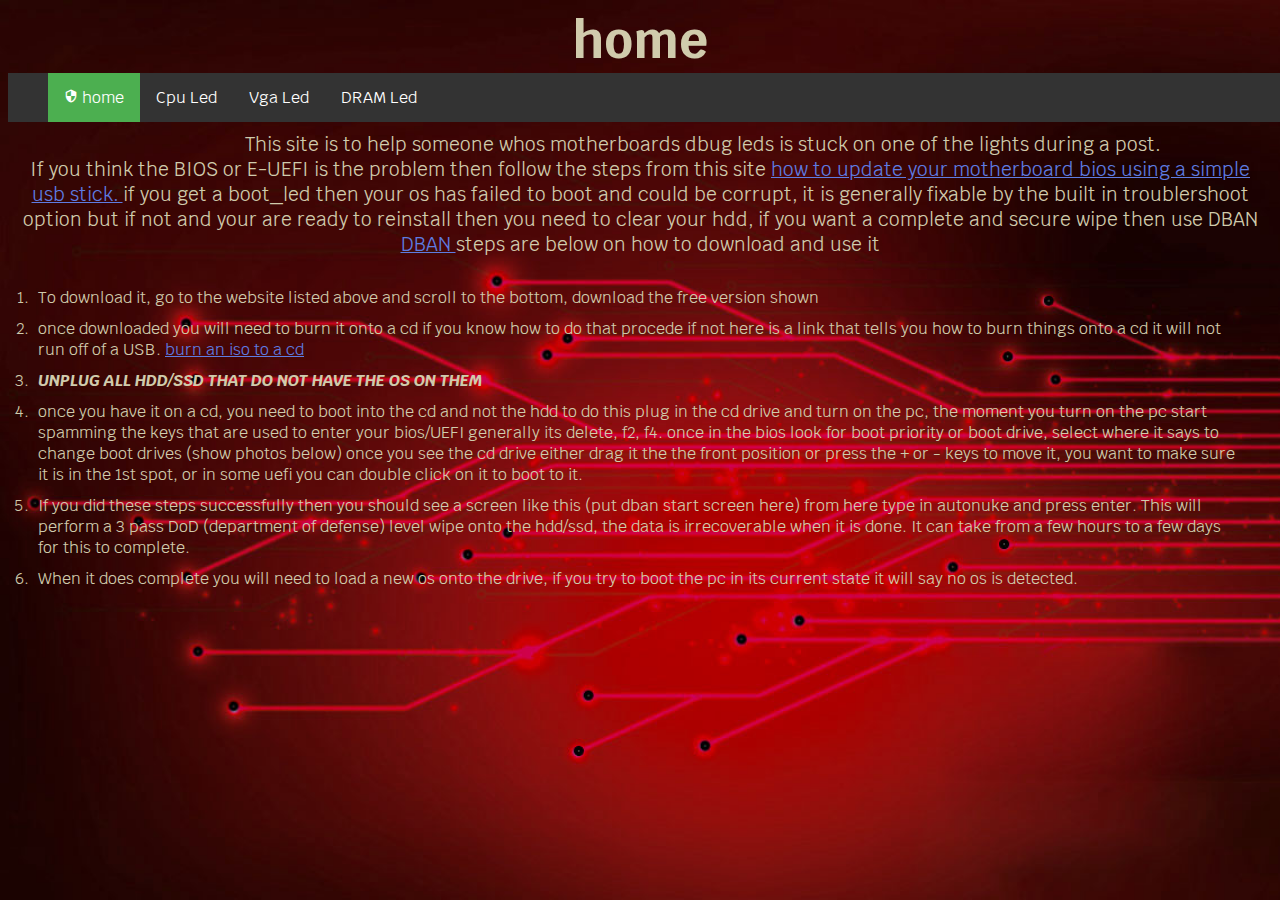
<file: index.html>
<!DOCTYPE html>
<html>
<head>
	<link href="https://fonts.googleapis.com/icon?family=Material+Icons" rel="stylesheet">
	<link rel="stylesheet" type="text/css" href="css/stylesheet.css">
	<title> Home </title>
	<link href="https://fonts.googleapis.com/css?family=Krub" rel="stylesheet">
</head>
<body>
	<h1 id="logo"> home </h1>
	<ul class="nav">
		<li class="li1"> <a class="active" href="index.html"> <i class="material-icons" id="material"> security </i> home  </a> </li>
		<li class="li1"> <a href="p2.html"> Cpu Led </a> </li>
		<li class="li1"> <a href="p3.html"> Vga Led </a> </li>
		<li class="li1"> <a href="p4.html"> DRAM Led </a> </li>
	</ul>
	<p id="start">
		This site is to help someone whos motherboards dbug leds is stuck on one of the lights during a post.
		<br>
		If you think the BIOS or E-UEFI is the problem then follow the steps from this site <a href="https://www.geforce.com/whats-new/guides/how-to-update-your-motherboard-bios-using-a-simple-usb-stick" target="_blank"> how to update your motherboard bios using a simple usb stick. </a> 
		if you get a boot_led then your os has failed to boot and could be corrupt, it is generally fixable by the built in troublershoot option but if not and your are ready to reinstall then you need to clear your hdd, if you want a complete and secure wipe then use DBAN <a href="https://dban.org"> DBAN </a>
		steps are below on how to download and use it
	</p>
	<ol class="simple">
		<li>
			To download it, go to the website listed above and scroll to the bottom, download the free version shown
		</li>
		<li>
			once downloaded you will need to burn it onto a cd if you know how to do that procede if not here is a link that tells you how to burn things onto a cd it will not run off of a USB. <a href="https://appuals.com/steps-to-easily-burn-an-iso-to-a-cddvd-or-usb/"> burn an iso to a cd</a>
		</li>
		<li> 
			<b> <I> UNPLUG ALL HDD/SSD THAT DO NOT HAVE THE OS ON THEM </I> </b> 
		</li>
		<li>
			once you have it on a cd, you need to boot into the cd and not the hdd
			to do this plug in the cd drive and turn on the pc, the moment you turn on the pc start spamming the keys that are used to enter your bios/UEFI generally its delete, f2, f4. once in the bios look for boot priority or boot drive, select where it says to change boot drives (show photos below)
			once you see the cd drive either drag it the the front position or press the + or - keys to move it, you want to make sure it is in the 1st spot, or in some uefi you can double click on it to boot to it.
		</li>
		<li>
			If you did these steps successfully then you should see a screen like this (put dban start screen here) from here type in autonuke and press enter. This will perform a 3 pass DoD (department of defense) level wipe onto the hdd/ssd, the data is irrecoverable when it is done. It can take from a few hours to a few days for this to complete.
		</li>
		<li>
			When it does complete you will need to load a new os onto the drive, if you try to boot the pc in its current state it will say no os is detected. 
		</li>
	</ol>
</body>
</html>
</file>
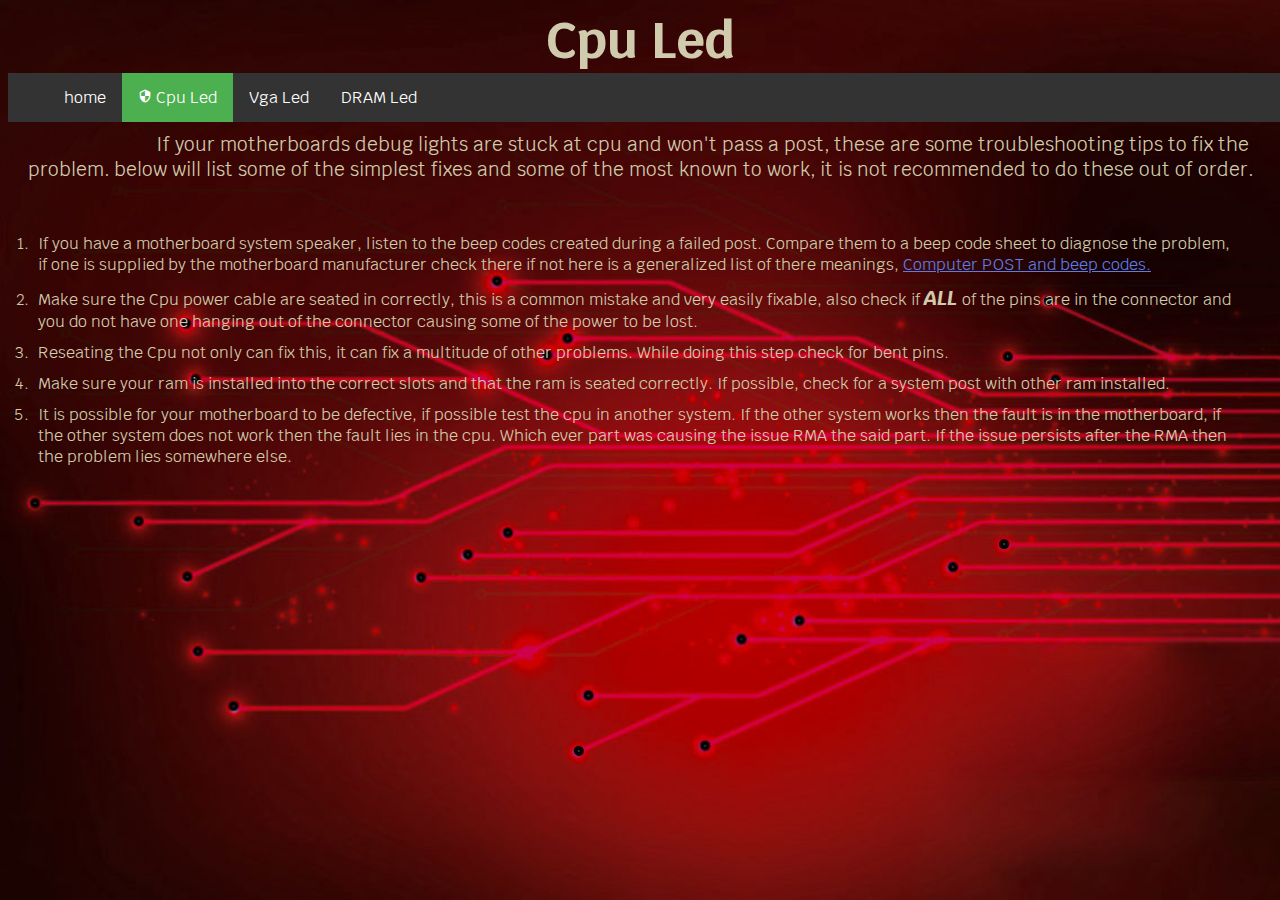
<file: p2.html>
<!DOCTYPE html>
<html>
<head>
	<title> Cpu Led </title>
	<link href="https://fonts.googleapis.com/icon?family=Material+Icons" rel="stylesheet">
	<link rel="stylesheet" type="text/css" href="css/p2.css">
	<link href="https://fonts.googleapis.com/css?family=Krub" rel="stylesheet">
</head>
<body>
	<h1 id="logo"> Cpu Led </h1>
	<ul class="nav">
		<li class="li1"> <a href="index.html">  home  </a> </li>
		<li class="li1"> <a class="active" href="p2.html"> <i class="material-icons" id="material"> security </i> Cpu Led </a> </li>
		<li class="li1"> <a href="p3.html"> Vga Led </a> </li>
		<li class="li1"> <a href="p4.html"> DRAM Led </a> </li>
	</ul>
	<p id="start">
		If your motherboards debug lights are stuck at cpu and won't pass a post, these are some troubleshooting tips to fix the problem.
		below will list some of the simplest fixes and some of the most known to work, it is not recommended to do these out of order.
	</p>
	<br>
	<ol class="simple">
		<li> 
			If you have a motherboard system speaker, listen to the beep codes created during a failed post. Compare them to a beep code sheet to diagnose the problem, if one is supplied by the motherboard manufacturer check there if not here is a generalized list of there meanings, <a href="https://www.computerhope.com/beep.htm" target="_blank"> Computer POST and beep codes. </a> 
		</li>
		<li> 
			Make sure the Cpu power cable are seated in correctly, this is a common mistake and very easily fixable, also check if <b> <i> ALL </i> </b> of the pins are in the connector and you do not have one hanging out of the connector causing some of the power to be lost. 
		</li>
		<li>
			Reseating the Cpu not only can fix this, it can fix a multitude of other problems. While doing this step check for bent pins. 
		</li>
		<li> 
			Make sure your ram is installed into the correct slots and that the ram is seated correctly. If possible, check for a system post with other ram installed. 
		</li>
		<li> 
			It is possible for your motherboard to be defective, if possible test the cpu in another system. If the other system works then the fault is in the motherboard, if the other system does not work then the fault lies in the cpu. Which ever part was causing the issue RMA the said part. If the issue persists after the RMA then the problem lies somewhere else.
		</li>
	</ol>
</body>
</html>
</file>
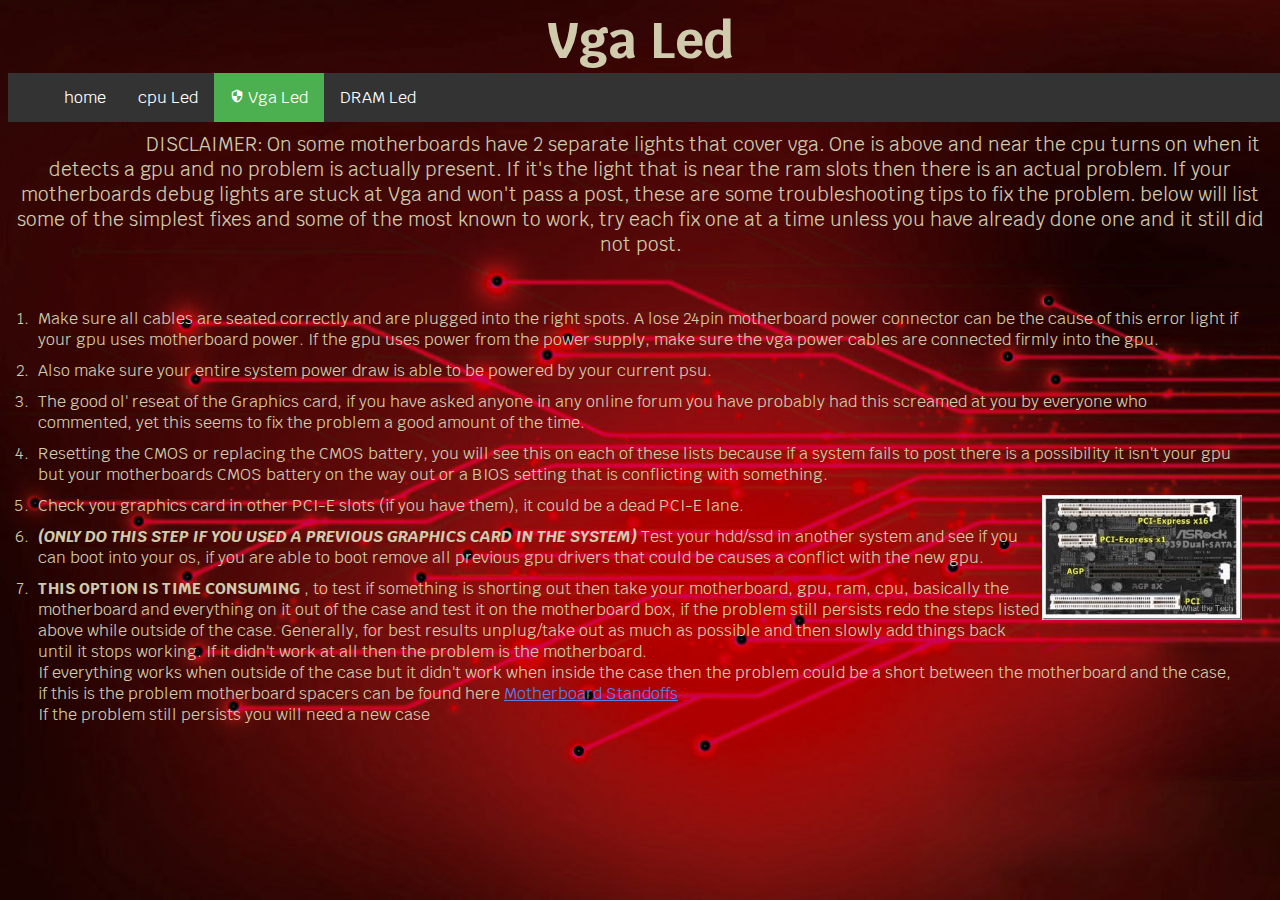
<file: p3.html>
<!DOCTYPE html>
<html>
<head>
	<link rel="stylesheet" type="text/css" href="css/p3.css">
	<link href="https://fonts.googleapis.com/icon?family=Material+Icons" rel="stylesheet">
	<title> Vga Led</title>
	<link href="https://fonts.googleapis.com/css?family=Krub" rel="stylesheet">
</head>
<body>
	<h1 id="logo"> Vga Led </h1>
	<ul class="nav">
		<li class="li1"> <a  href="index.html">  home  </a> </li>
		<li class="li1"> <a href="p2.html"> cpu Led </a> </li>
		<li class="li1"> <a class="active" href="p3.html"> <i class="material-icons" id="material"> security </i> Vga Led </a> </li>
		<li class="li1"> <a href="p4.html"> DRAM Led </a> </li>
	</ul>
	<p id="start">
		DISCLAIMER: On some motherboards have 2 separate lights that cover vga. One is above and near the cpu turns on when it detects a gpu and no problem is actually present. If it's the light that is near the ram slots then there is an actual problem. 
		If your motherboards debug lights are stuck at Vga and won't pass a post, these are some troubleshooting tips to fix the problem.
		below will list some of the simplest fixes and some of the most known to work, try each fix one at a time unless you have already done one and it still did not post.
	</p>
	<br>
	<ol class="simple">
		<li> 
			Make sure all cables are seated correctly and are plugged into the right spots. A lose 24pin motherboard power connector can be the cause of this error light if your gpu uses motherboard power. If the gpu uses power from the power supply, make sure the vga power cables are connected firmly into the gpu. 
		</li>
		<li> 
			Also make sure your entire system power draw is able to be powered by your current psu. 
		</li>
		<li> 
			The good ol' reseat of the Graphics card, if you have asked anyone in any online forum you have probably had this screamed at you by everyone who commented, yet this seems to fix the problem a good amount of the time. 
		</li>
		<li> 
			Resetting the CMOS or replacing the CMOS battery, you will see this on each of these lists because if a system fails to post there is a possibility it isn't your gpu but your motherboards CMOS battery on the way out or a BIOS setting that is conflicting with something.  
		</li>
		<li> 
			<img src="img/pci-slot.jpeg" alt="pci slots" id="pci"> Check you graphics card in other PCI-E slots (if you have them), it could be a dead PCI-E lane. 
		</li>
		<li>
			<b> <i> (ONLY DO THIS STEP IF YOU USED A PREVIOUS GRAPHICS CARD IN THE SYSTEM) </i> </b> Test your hdd/ssd in another system and see if you can boot into your os, if you are able to boot remove all previous gpu drivers that could be causes a conflict with the new gpu. 
		</li>
		<li> 
			<b> THIS OPTION IS TIME CONSUMING </b>, to test if something is shorting out then take your motherboard, gpu, ram, cpu, basically the motherboard and everything on it out of the case and test it on the motherboard box, if the problem still persists redo the steps listed above while outside of the case. Generally, for best results unplug/take out as much as possible and then slowly add things back until it stops working. If it didn't work at all then the problem is the motherboard.
			<br>
			If everything works when outside of the case but it didn't work when inside the case then the problem could be a short between the motherboard and the case, if this is the problem motherboard spacers can be found here <a href="https://www.newegg.com/Product/Product.aspx?Item=N82E16811998144&cm_re=motherboard_standoffs-_-11-998-144-_-Product" target="_blank"> Motherboard Standoffs </a>
			<br>
			If the problem still persists you will need a new case
		</li>
	</ol>
</body>
</html>
</file>
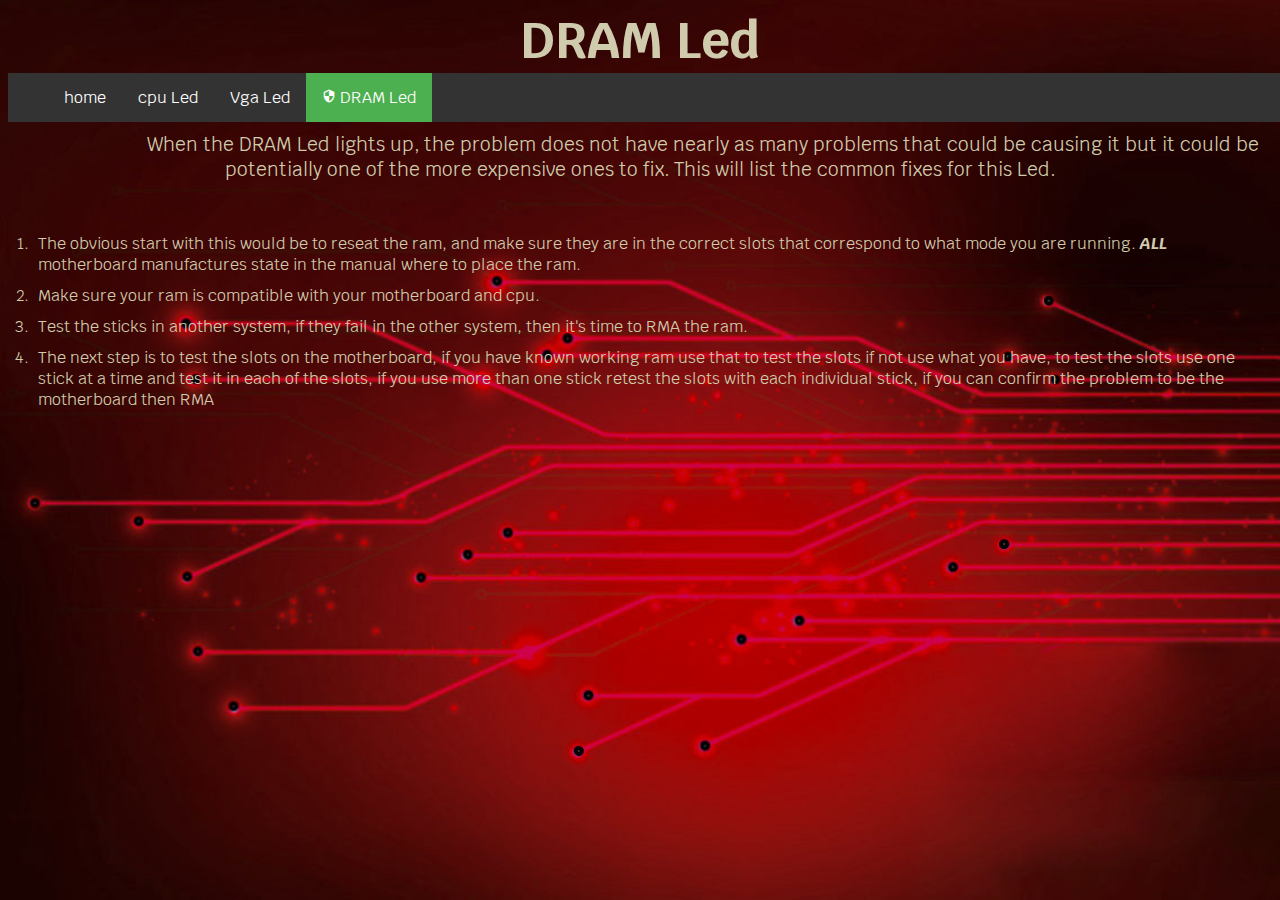
<file: p4.html>
<!DOCTYPE html>
<html>
<head>
	<title> DRAM Led</title>
	<link rel="stylesheet" type="text/css" href="css/p4.css">
	<link href="https://fonts.googleapis.com/icon?family=Material+Icons" rel="stylesheet">
	<link href="https://fonts.googleapis.com/css?family=Krub" rel="stylesheet">
</head>
<body>
	<h1 id="logo"> DRAM Led </h1>
	<ul class="nav">
		<li class="li1"> <a  href="index.html">  home  </a> </li>
		<li class="li1"> <a href="p2.html"> cpu Led </a> </li>
		<li class="li1"> <a href="p3.html">  Vga Led </a> </li>
		<li class="li1"> <a class="active" href="p4.html"> <i class="material-icons" id="material"> security </i> DRAM Led </a> </li>
	</ul>
	<p id="start">
		When the DRAM Led lights up, the problem does not have nearly as many problems that could be causing it but it could be potentially one of the more expensive ones to fix. This will list the common fixes for this Led.
	</p>
	<br>
	<ol class="simple">
		<li> 
			The obvious start with this would be to reseat the ram, and make sure they are in the correct slots that correspond to what mode you are running. <b> <I> ALL </I> </b> motherboard manufactures state in the manual where to place the ram. 
		</li>
		<li> 
			Make sure your ram is compatible with your motherboard and cpu. 
		</li>
		<li> 
			Test the sticks in another system, if they fail in the other system, then it's time to RMA the ram. 
		</li>
		<li> 
			The next step is to test the slots on the motherboard, if you have known working ram use that to test the slots if not use what you have, to test the slots use one stick at a time and test it in each of the slots, if you use more than one stick retest the slots with each individual stick, if you can confirm the problem to be the motherboard then RMA 
		</li>
	</ol>
</body>
</html>
</file>
<file: css/stylesheet.css>
body {
	background-image: url(../img/backg.jpg);
	background-repeat: no-repeat;
	background-size: fixed;
	background-attachment: fixed;
	background-size: cover;
	color:#D0CBAC;
	font-family: 'Krub', sans-serif;
	background-color: black;
}

a {
	color: #5E7CE2;
}

#start {
	text-align: center;
	text-indent: 10%;
	margin: 0 auto;
	font-size: 19px;
	padding-top: 10px;
	word-break: normal;
	max-width: 1250px;
}

#logo {
	margin: 0 auto;
	width: 100%;
	font-size: 50px;
	text-align: center;
	-webkit-animation:colorchange 20s infinite alternate;
	display: block;
}
#material {
	height: 10px;
	font-size: 14px;
}

.simple {
  display: block;
  margin: 0 auto;
  padding: 25px;
}

.simple li {
  padding: 5px;
}
.nav {
	list-style-type: none;
    margin: 0 auto;
    text-align: center;
    vertical-align: middle;
    display: inline-block;
    width: 100%;
    overflow: hidden;
    background-color: #333;
}

.li1 {
	float: left;
	max-height: 50px;
}

.li1 a {
    display: block;
    color: white;
    padding: 14px 16px;
    text-decoration: none;
}

.li1 a.active {
    background-color: #4CAF50;
    color: white;
}

.li1 a:hover:not(.active) {
    background-color: #555;
    color: white;
}

@-webkit-keyframes colorchange {
      0% {
        
        color: blue;
      }
      
      10% {
        
        color: #8e44ad;
      }
      
      20% {
        
        color: #1abc9c;
      }
      
      30% {
        
        color: #d35400;
      }
      
      40% {
        
        color: blue;
      }
      
      50% {
        
        color: #34495e;
      }
      
      60% {
        
        color: blue;
      }
      
      70% {
        
        color: #2980b9;
      }
      80% {
     
        color: #f1c40f;
      }
      
      90% {
     
        color: #2980b9;
      }
      
      100% {
        
        color: pink;
      }
    }
</file>
<file: css/p2.css>
body {
	background-image: url(../img/backg.jpg);
	background-repeat: no-repeat;
	background-size: fixed;
	background-attachment: fixed;
	background-size: cover;
	color:#D0CBAC;
	font-family: 'Krub', sans-serif;
	background-color: black;
}

b {
	font-size: 20px;
}

a {
	color: #5E7CE2;
}

#logo {
	margin: 0 auto;
	width: 100%;
	font-size: 50px;
	text-align: center;
	display: block;
	-webkit-animation:colorchange 20s infinite alternate;
}
#start {
	text-align: center;
	text-indent: 10%;
	margin: 0 auto;
	font-size: 19px;
	padding-top: 10px;
	word-break: normal;
	max-width: 1250px;
}
.simple {
	display: block;
	margin: 0 auto;
	padding: 25px;
}

.simple li {
  padding: 5px;
}

#material {
	height: 10px;
	font-size: 14px;
}

.nav {
	list-style-type: none;
    margin: 0 auto;
    text-align: center;
    vertical-align: middle;
    display: inline-block;
    width: 100%;
    overflow: hidden;
    background-color: #333;
}

.li1 {
	float: left;
	max-height: 50px;
}

.li1 a {
    display: block;
    color: white;
    padding: 14px 16px;
    text-decoration: none;
}

.li1 a.active {
    background-color: #4CAF50;
    color: white;
}

.li1 a:hover:not(.active) {
    background-color: #555;
    color: white;
}

@-webkit-keyframes colorchange {
      0% {
        
        color: blue;
      }
      
      10% {
        
        color: #8e44ad;
      }
      
      20% {
        
        color: #1abc9c;
      }
      
      30% {
        
        color: #d35400;
      }
      
      40% {
        
        color: blue;
      }
      
      50% {
        
        color: #34495e;
      }
      
      60% {
        
        color: blue;
      }
      
      70% {
        
        color: #2980b9;
      }
      80% {
     
        color: #f1c40f;
      }
      
      90% {
     
        color: #2980b9;
      }
      
      100% {
        
        color: pink;
      }
    }
</file>
<file: css/p3.css>
body {
	background-image: url(../img/backg.jpg);
	background-repeat: no-repeat;
	background-size: fixed;
	background-attachment: fixed;
	background-size: cover;
	color:#D0CBAC;
	font-family: 'Krub', sans-serif;
	background-color: black;
}

a {
	color: #5E7CE2;
}

#pci {
  float: right;
  width: 75%;
  height: 75%;
  max-width: 200px;
}

#logo {
	margin: 0 auto;
	width: 100%;
	font-size: 50px;
	text-align: center;	
	display: block;
	-webkit-animation:colorchange 20s infinite alternate;
}

#start{
	text-align: center;
	text-indent: 10%;
	margin: 0 auto;
	font-size: 19px;
	padding-top: 10px;
	word-break: normal;
	max-width: 1250px;
}

#material {
	height: 10px;
	font-size: 14px;
}

.simple {
	display: block;
	margin: 0 auto;
	padding: 25px;
}
.simple li {
  padding: 5px;
}

.nav {
	list-style-type: none;
    margin: 0 auto;
    text-align: center;
    vertical-align: middle;
    display: inline-block;
    width: 100%;
    overflow: hidden;
    background-color: #333;
}

.li1 {
	float: left;
	max-height: 50px;
}

.li1 a {
    display: block;
    color: white;
    padding: 14px 16px;
    text-decoration: none;
}

.li1 a.active {
    background-color: #4CAF50;
    color: white;
}

.li1 a:hover:not(.active) {
    background-color: #555;
    color: white;
}

@-webkit-keyframes colorchange {
      0% {
        
        color: blue;
      }
      
      10% {
        
        color: #8e44ad;
      }
      
      20% {
        
        color: #1abc9c;
      }
      
      30% {
        
        color: #d35400;
      }
      
      40% {
        
        color: blue;
      }
      
      50% {
        
        color: #34495e;
      }
      
      60% {
        
        color: blue;
      }
      
      70% {
        
        color: #2980b9;
      }
      80% {
     
        color: #f1c40f;
      }
      
      90% {
     
        color: #2980b9;
      }
      
      100% {
        
        color: pink;
      }
	}
</file>
<file: css/p4.css>
body {
	background-image: url(../img/backg.jpg);
	background-repeat: no-repeat;
	background-size: fixed;
	background-attachment: fixed;
	background-size: cover;
	color:#D0CBAC;
	font-family: 'Krub', sans-serif;
	background-color: black;
}

#logo {
	margin: 0 auto;
	width: 100%;
	font-size: 50px;
	text-align: center;	
	display: block;
	-webkit-animation:colorchange 20s infinite alternate;
}

#start{
	text-align: center;
	text-indent: 10%;
	margin: 0 auto;
	font-size: 19px;
	padding-top: 10px;
	word-break: normal;
	max-width: 1250px;
}

#material {
	height: 10px;
	font-size: 14px;
}

.simple {
	display: block;
	margin: 0 auto;
	padding: 25px;
}

.simple li {
  padding: 5px;
}

.nav {
	list-style-type: none;
    margin: 0 auto;
    text-align: center;
    vertical-align: middle;
    display: inline-block;
    width: 100%;
    overflow: hidden;
    background-color: #333;
}

.li1 {
	float: left;
	max-height: 50px;
}

.li1 a {
    display: block;
    color: white;
    padding: 14px 16px;
    text-decoration: none;
}

.li1 a.active {
    background-color: #4CAF50;
    color: white;
}

.li1 a:hover:not(.active) {
    background-color: #555;
    color: white;
}

@-webkit-keyframes colorchange {
      0% {
        
        color: blue;
      }
      
      10% {
        
        color: #8e44ad;
      }
      
      20% {
        
        color: #1abc9c;
      }
      
      30% {
        
        color: #d35400;
      }
      
      40% {
        
        color: blue;
      }
      
      50% {
        
        color: #34495e;
      }
      
      60% {
        
        color: blue;
      }
      
      70% {
        
        color: #2980b9;
      }
      80% {
     
        color: #f1c40f;
      }
      
      90% {
     
        color: #2980b9;
      }
      
      100% {
        
        color: pink;
      }
	}
</file>
